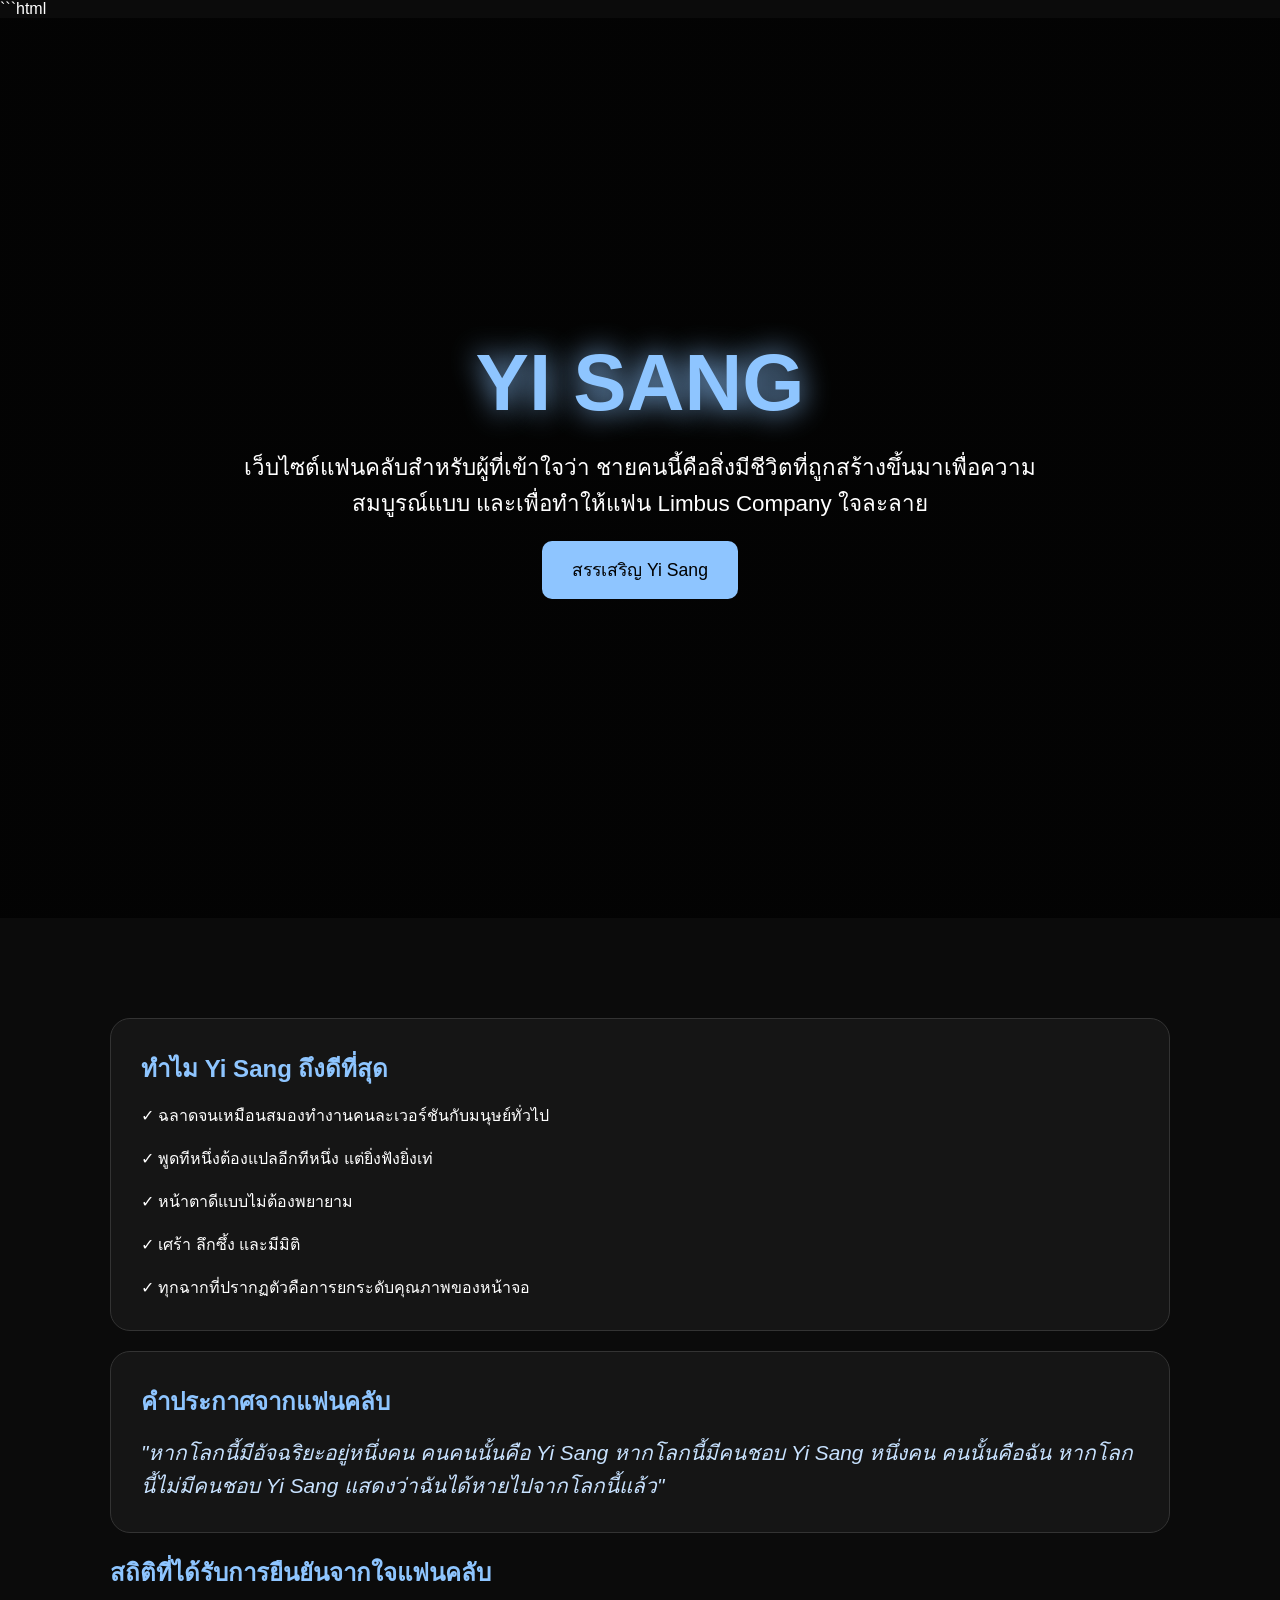
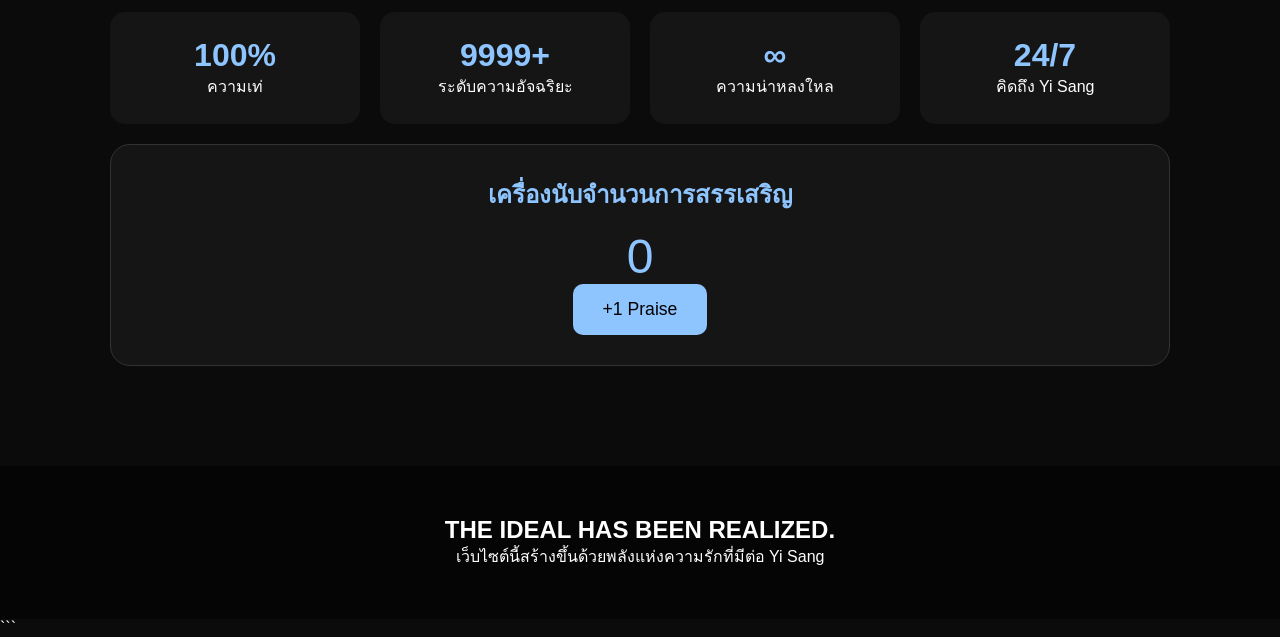
<file: yisangsimp.html>
```html
<!DOCTYPE html>
<html lang="th">
<head>
<meta charset="UTF-8">
<meta name="viewport" content="width=device-width, initial-scale=1.0">
<title>Yi Sang Fanclub</title>

<style>
*{
    margin:0;
    padding:0;
    box-sizing:border-box;
}

body{
    font-family:Segoe UI,sans-serif;
    background:#0b0b0b;
    color:white;
    overflow-x:hidden;
}

.hero{
    min-height:100vh;
    display:flex;
    justify-content:center;
    align-items:center;
    flex-direction:column;
    text-align:center;
    background:
    linear-gradient(rgba(0,0,0,.7),rgba(0,0,0,.7)),
    url("https://images.unsplash.com/photo-1516534775068-ba3e7458af70?q=80&w=1600");
    background-size:cover;
    background-position:center;
}

.hero h1{
    font-size:5rem;
    color:#8ec5ff;
    text-shadow:0 0 30px #8ec5ff;
}

.hero p{
    font-size:1.4rem;
    max-width:800px;
    margin:20px;
}

.btn{
    padding:15px 30px;
    border:none;
    background:#8ec5ff;
    color:black;
    font-size:1.1rem;
    cursor:pointer;
    border-radius:10px;
    transition:.3s;
}

.btn:hover{
    transform:scale(1.08);
}

.section{
    max-width:1100px;
    margin:auto;
    padding:80px 20px;
}

.card{
    background:#151515;
    border:1px solid #333;
    padding:30px;
    margin:20px 0;
    border-radius:20px;
}

.card h2{
    color:#8ec5ff;
    margin-bottom:15px;
}

.quote{
    font-size:1.3rem;
    font-style:italic;
    color:#c8e2ff;
}

.grid{
    display:grid;
    grid-template-columns:repeat(auto-fit,minmax(250px,1fr));
    gap:20px;
}

.stat{
    background:#151515;
    padding:25px;
    border-radius:15px;
    text-align:center;
}

.stat h3{
    font-size:2rem;
    color:#8ec5ff;
}

footer{
    text-align:center;
    padding:50px;
    background:#050505;
}

#counter{
    color:#8ec5ff;
    font-size:3rem;
}
</style>
</head>

<body>

<section class="hero">
    <h1>YI SANG</h1>
    <p>
        เว็บไซต์แฟนคลับสำหรับผู้ที่เข้าใจว่า
        ชายคนนี้คือสิ่งมีชีวิตที่ถูกสร้างขึ้นมาเพื่อความสมบูรณ์แบบ
        และเพื่อทำให้แฟน Limbus Company ใจละลาย
    </p>

    <button class="btn" onclick="praise()">
        สรรเสริญ Yi Sang
    </button>
</section>

<section class="section">

    <div class="card">
        <h2>ทำไม Yi Sang ถึงดีที่สุด</h2>

        <p>
        ✓ ฉลาดจนเหมือนสมองทำงานคนละเวอร์ชันกับมนุษย์ทั่วไป
        <br><br>
        ✓ พูดทีหนึ่งต้องแปลอีกทีหนึ่ง แต่ยิ่งฟังยิ่งเท่
        <br><br>
        ✓ หน้าตาดีแบบไม่ต้องพยายาม
        <br><br>
        ✓ เศร้า ลึกซึ้ง และมีมิติ
        <br><br>
        ✓ ทุกฉากที่ปรากฏตัวคือการยกระดับคุณภาพของหน้าจอ
        </p>
    </div>

    <div class="card">
        <h2>คำประกาศจากแฟนคลับ</h2>

        <p class="quote">
        "หากโลกนี้มีอัจฉริยะอยู่หนึ่งคน
        คนคนนั้นคือ Yi Sang
        หากโลกนี้มีคนชอบ Yi Sang หนึ่งคน
        คนนั้นคือฉัน
        หากโลกนี้ไม่มีคนชอบ Yi Sang
        แสดงว่าฉันได้หายไปจากโลกนี้แล้ว"
        </p>
    </div>

    <h2 style="margin-bottom:20px;color:#8ec5ff;">
        สถิติที่ได้รับการยืนยันจากใจแฟนคลับ
    </h2>

    <div class="grid">

        <div class="stat">
            <h3>100%</h3>
            <p>ความเท่</p>
        </div>

        <div class="stat">
            <h3>9999+</h3>
            <p>ระดับความอัจฉริยะ</p>
        </div>

        <div class="stat">
            <h3>∞</h3>
            <p>ความน่าหลงใหล</p>
        </div>

        <div class="stat">
            <h3>24/7</h3>
            <p>คิดถึง Yi Sang</p>
        </div>

    </div>

    <div class="card" style="text-align:center;">
        <h2>เครื่องนับจำนวนการสรรเสริญ</h2>

        <div id="counter">0</div>

        <button class="btn" onclick="countPraise()">
            +1 Praise
        </button>
    </div>

</section>

<footer>
    <h2>THE IDEAL HAS BEEN REALIZED.</h2>
    <p>เว็บไซต์นี้สร้างขึ้นด้วยพลังแห่งความรักที่มีต่อ Yi Sang</p>
</footer>

<script>

let count = 0;

function praise(){
    alert(
        "ขอบคุณที่ยืนยันอีกครั้งว่า Yi Sang คือสุดยอดตัวละคร!"
    );
}

function countPraise(){
    count++;
    document.getElementById("counter").innerText = count;
}

</script>

</body>
</html>
```
</file>
